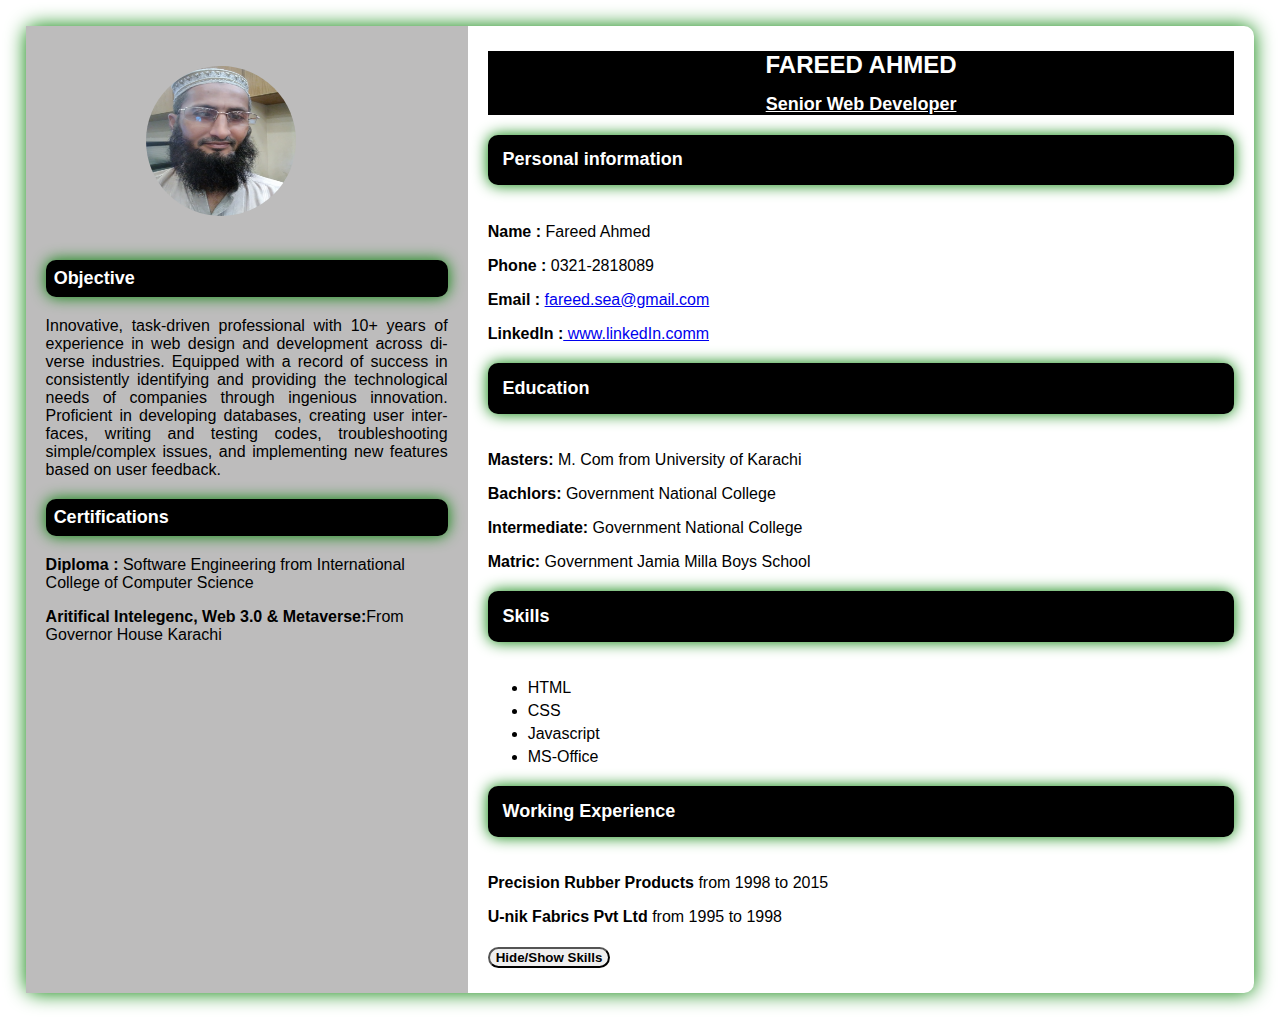
<file: milestone1/index.html>
<!DOCTYPE html>
<html lang="en">
<head>
    <meta charset="UTF-8">
    <meta name="viewport" content="width=device-width, initial-scale=1.0">
    <title>Static Interactive Resume</title>
    <link rel="stylesheet" href="style.css">
</head>
<body>
    <div class="resume-container">
        <div class="left-section">
            <img src="profile.jpg" alt="Profile Picture" class="profile-picture">
            <section id="objective">
                <h3>Objective</h3>
                <p style="text-align: justify; hyphens: auto;">Innovative, task-driven professional with 10+ years of experience in web design and development across diverse industries. Equipped with a record of success in consistently identifying and providing the technological needs of companies through ingenious innovation. Proficient in developing databases, creating user interfaces, writing and testing codes, troubleshooting simple/complex issues, and implementing new features based on user feedback.</p>                                                
            </section>
            <section id="certification">
                <h3>Certifications</h3>
                <p><b>Diploma : </b> Software Engineering from International College of Computer Science</p>
                <p><b>Aritifical Intelegenc, Web 3.0 & Metaverse:</b>From Governor House Karachi</p>                
            </section>        
        </div>
        <div class="right-section">
            <div class="heading">
                <h1>FAREED AHMED</h1>
                <h2>Senior Web Developer</h2>
            </div>
            
            <section id="personal-info">
                <h3>Personal information</h3>
                <p><b>Name :</b> Fareed Ahmed</p>
                <p><b>Phone :</b> 0321-2818089</p>
                <p><b>Email : </b><a href="mailto:fareed.sea@gmail.com"> fareed.sea@gmail.com</a></p>
                <p><b>LinkedIn :</b><a href="https://linkedin/fareedsea"> www.linkedIn.comm</a></p>
            </section>
            <section id="education">
                <h3>Education</h3>
                <p><b>Masters:</b> M. Com from University of Karachi</p>
                <p><b>Bachlors:</b> Government National College</p>
                <p><b>Intermediate:</b> Government National College</p>
                <p><b>Matric:</b> Government Jamia Milla Boys School</p>                
            </section>
            <section id="skills">
                <h3>Skills</h3>
                <ul>
                    <li>HTML</li>
                    <li>CSS</li>
                        <li>Javascript</li>
                    <li>MS-Office</li>             
                </ul>
            </section>
            <section id="work-experience">
                <h3>Working Experience</h3>
                <p><b>Precision Rubber Products</b> from 1998 to 2015</p>
                <p><b>U-nik Fabrics Pvt Ltd</b> from 1995 to 1998</p>                                
            </section>
            <button id="toggle-skills"><b>Hide/Show Skills</b></button>
    
        </div>
    </div>

    <script src="script.js"></script>
</body>
</html>
</file>
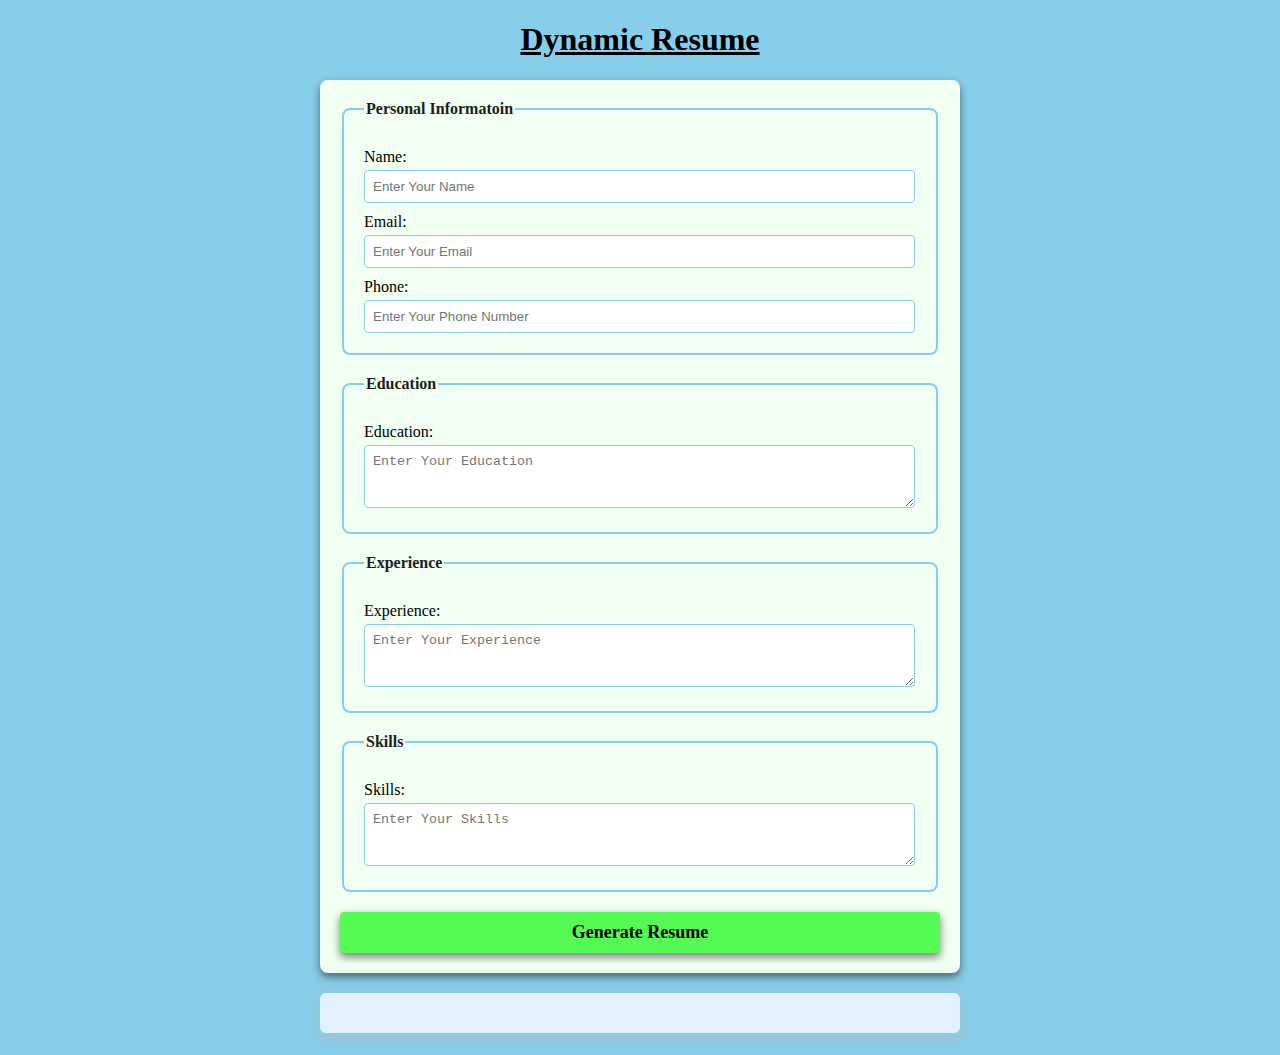
<file: milestone3/index.html>
<!DOCTYPE html>
<html lang="en">
<head>
    <meta charset="UTF-8">
    <meta name="viewport" content="width=device-width, initial-scale=1.0">
    <title>Dynamic Resume Builder</title>
    <link rel="stylesheet" href="style.css">
</head>
<body>
    <h1>Dynamic Resume</h1>
    <form id="resume-form">
        <fieldset>
            <legend>Personal Informatoin</legend>
            <label for="name">Name: </label>
            <input type="text" id="name" placeholder="Enter Your Name" required>
            <label for="email">Email: </label>
            <input type="text" id="email" placeholder="Enter Your Email" required>
            <label for="phone">Phone: </label>
            <input type="text" id="phone" placeholder="Enter Your Phone Number" required>            
        </fieldset>

        <fieldset>
            <legend>Education</legend>
            <label for="education">Education: </label>
            <textarea id="education" placeholder="Enter Your Education" rows="3" required></textarea>
        </fieldset>

        <fieldset>
            <legend>Experience</legend>
            <label for="experience">Experience: </label>
            <textarea id="experience" placeholder="Enter Your Experience" rows="3" required></textarea>
        </fieldset>

        <fieldset>
            <legend>Skills</legend>
            <label for="skills">Skills: </label>
            <textarea id="skills" placeholder="Enter Your Skills" rows="3" required></textarea>
        </fieldset>

        <button type="submit"><b>Generate Resume</b></button>        
    </form>
        <br>
        
        <div id="resume-display">

        </div>
    
    <script src="script.js"></script>
</body>
</html>
</file>
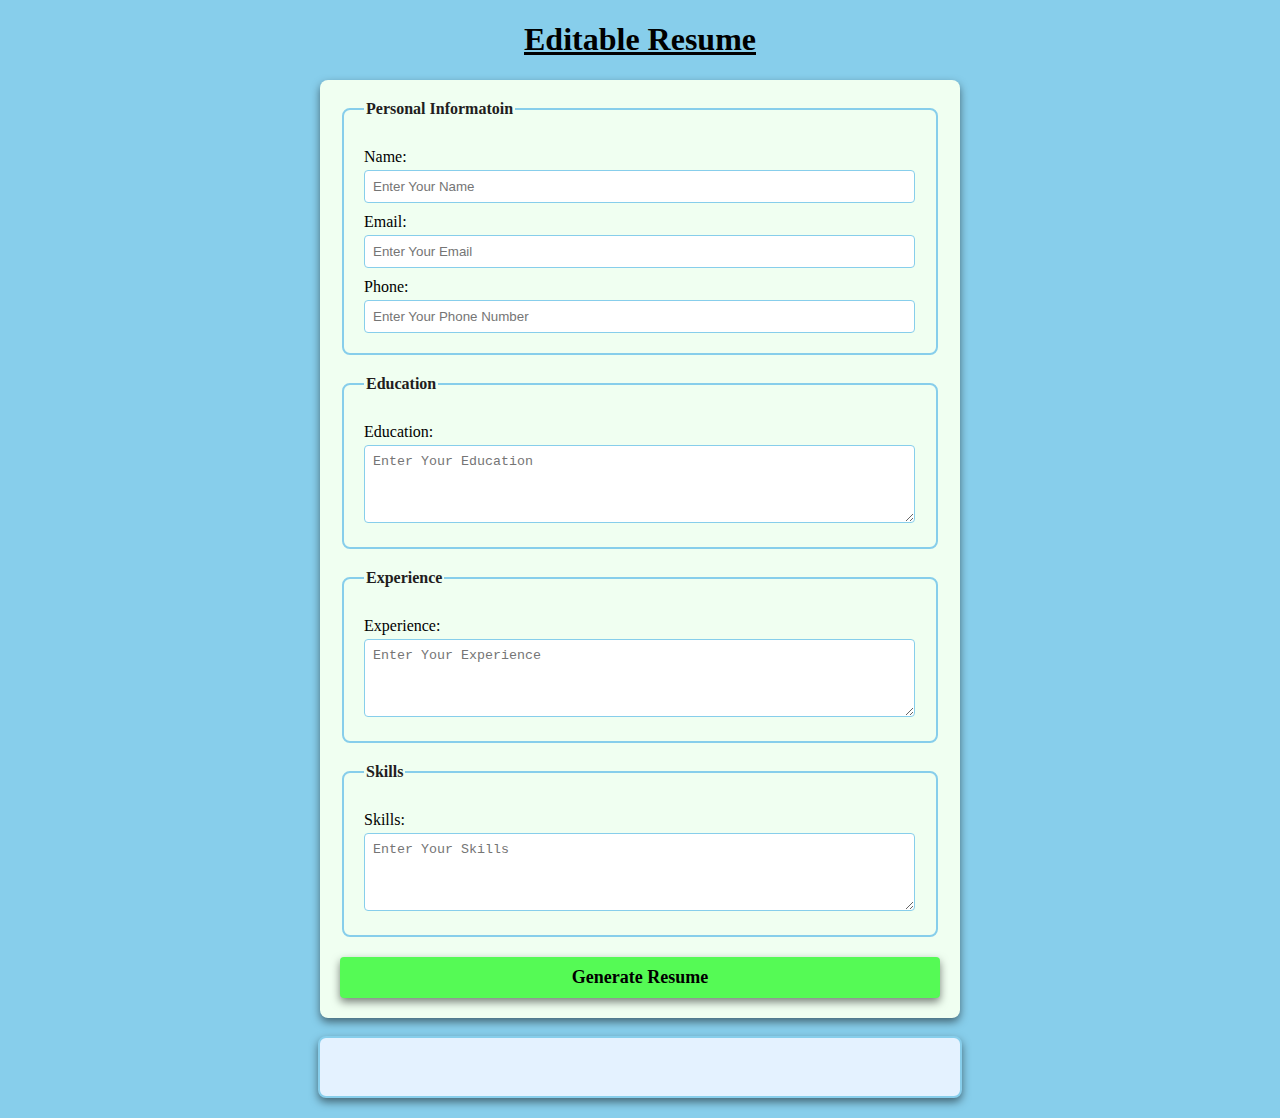
<file: Milestone4/index.html>
<!DOCTYPE html>
<html lang="en">
<head>
    <meta charset="UTF-8">
    <meta name="viewport" content="width=device-width, initial-scale=1.0">
    <title>Editable Resume Builder</title>
    <link rel="stylesheet" href="style.css">
</head>
<body>
    <h1>Editable Resume</h1>
    <form id="resume-form">
        <fieldset>
            <legend>Personal Informatoin</legend>
            <label for="name">Name: </label>
            <input type="text" id="name" placeholder="Enter Your Name" required>
            <label for="email">Email: </label>
            <input type="text" id="email" placeholder="Enter Your Email" required>
            <label for="phone">Phone: </label>
            <input type="text" id="phone" placeholder="Enter Your Phone Number" required>            
        </fieldset>

        <fieldset>
            <legend>Education</legend>
            <label for="education">Education: </label>
            <textarea id="education" placeholder="Enter Your Education" rows="4" required></textarea>
        </fieldset>

        <fieldset>
            <legend>Experience</legend>
            <label for="experience">Experience: </label>
            <textarea id="experience" placeholder="Enter Your Experience" rows="4" required></textarea>
        </fieldset>

        <fieldset>
            <legend>Skills</legend>
            <label for="skills">Skills: </label>
            <textarea id="skills" placeholder="Enter Your Skills" rows="4" required></textarea>
        </fieldset>

        <button type="submit"><b>Generate Resume</b></button>        
    </form>
        <br>
        
        <div id="resume-display" contenteditable="true">

        </div>
    
    <script src="script.js"></script>
</body>
</html>
</file>
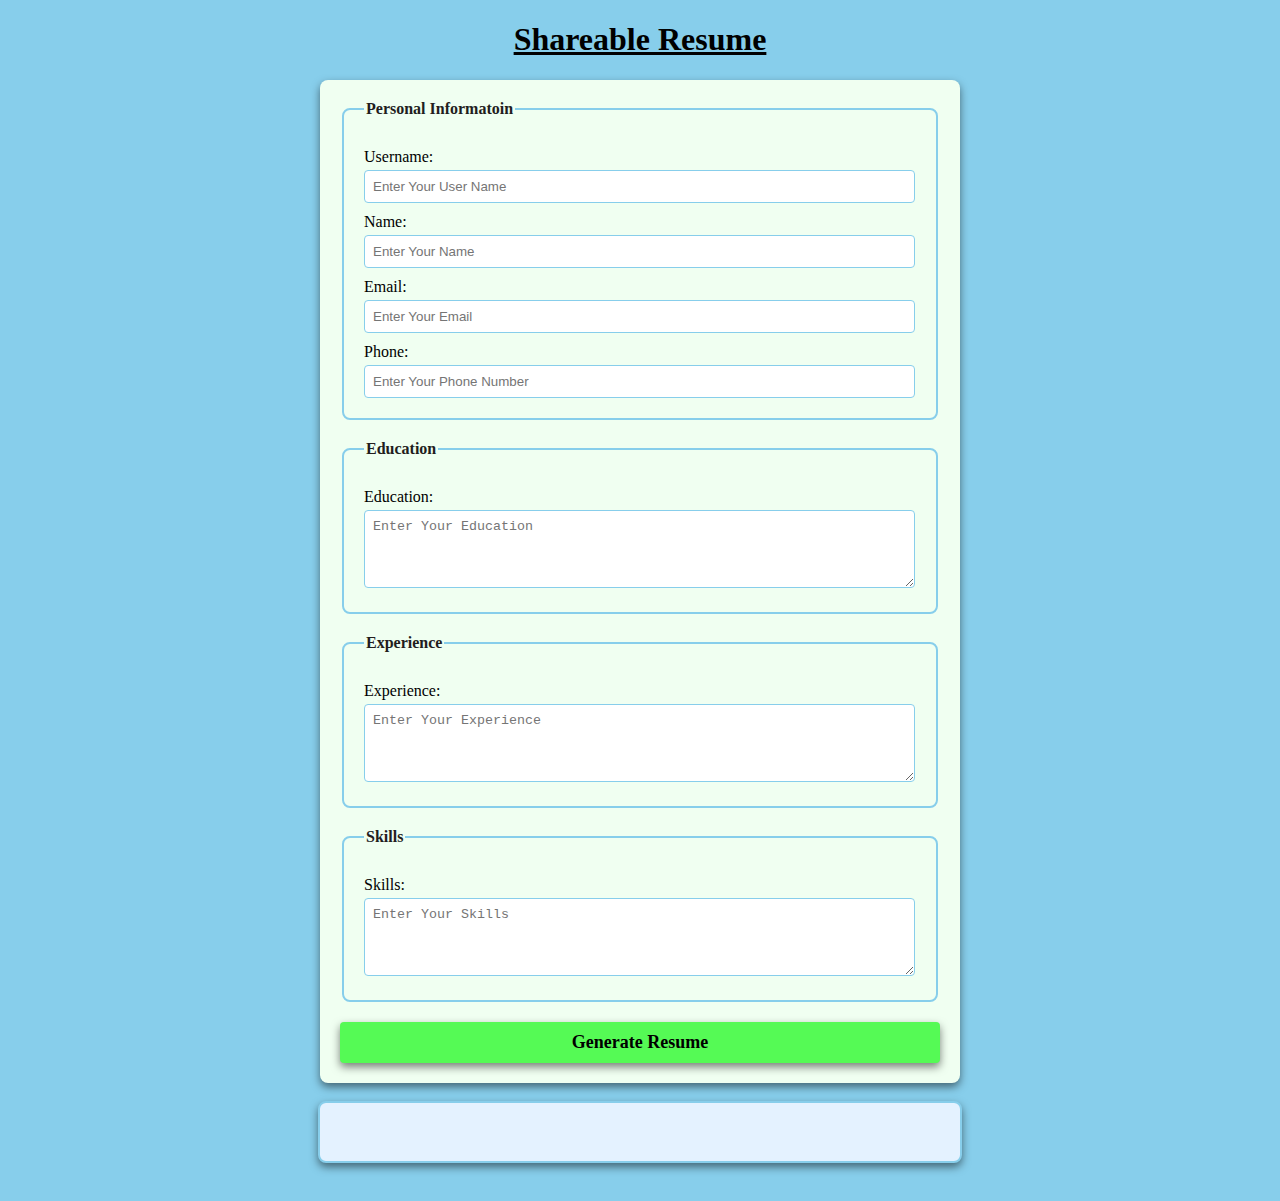
<file: milestone5/index.html>
<!DOCTYPE html>
<html lang="en">
<head>
    <meta charset="UTF-8">
    <meta name="viewport" content="width=device-width, initial-scale=1.0">
    <title>Shareable Resume Builder</title>
    <link rel="stylesheet" href="style.css">
</head>
<body>
    <h1>Shareable Resume</h1>
    <form id="resume-form">
        <fieldset>
            <legend>Personal Informatoin</legend>
            <label for="username">Username: </label>
            <input type="text" id="username" placeholder="Enter Your User Name" required>
            <label for="name">Name: </label>
            <input type="text" id="name" placeholder="Enter Your Name" required>
            <label for="email">Email: </label>
            <input type="text" id="email" placeholder="Enter Your Email" required>
            <label for="phone">Phone: </label>
            <input type="text" id="phone" placeholder="Enter Your Phone Number" required>            
        </fieldset>

        <fieldset>
            <legend>Education</legend>
            <label for="education">Education: </label>
            <textarea id="education" placeholder="Enter Your Education" rows="4" required></textarea>
        </fieldset>

        <fieldset>
            <legend>Experience</legend>
            <label for="experience">Experience: </label>
            <textarea id="experience" placeholder="Enter Your Experience" rows="4" required></textarea>
        </fieldset>

        <fieldset>
            <legend>Skills</legend>
            <label for="skills">Skills: </label>
            <textarea id="skills" placeholder="Enter Your Skills" rows="4" required></textarea>
        </fieldset>

        <button type="submit"><b>Generate Resume</b></button>        
    </form>
        <br>
        
        <div id="resume-display" contenteditable="true">

        </div>
        <br>
        <div id="shareable-link-container" style="display: none;">
            <h2>Shareable Link</h2>
            <p>Here is a unique link to veiw or edit your resume</p>
            <a href="#" id="shareable-link" target="_blank"></a>
            <br>
            <button id="download-pdf"><b>Download as PDF</b></button>

        </div>
    
    <script src="script.js"></script>
</body>
</html>
</file>
<file: milestone1/style.css>
body {
    font-family: 'Arial', sans-serif;
    background-color: white;
    margin: 0;
    padding: 2%;    
}
h1 {
    font-size: 24px;
    margin: 5px 0;
    margin-bottom: 5px;    
    text-align: center;
}
.heading {
    color:white;
    background-color: black;
}
h2 {
    font-size: 18px;    
    text-align: center;
    text-decoration: underline;        
}

h3 {
    font-size: 18px;
    padding: 2%;
    margin: 20px 0 10px;
    color:white;
    background-color: black;    
    border-radius: 10px;
    box-shadow: 0 0 15px green; */
    margin-top: 5%;
    margin-bottom: 5%;    
}

ul {
    list-style-type: fill round;
    padding: 10;
    margin: 10px 0;
}
ul li {
      margin: 5px 0;      
    }
.left-section {
        padding: 20px;
        width: 35%;        
        background-color: rgb(189, 188, 188)
    }

.right-section {
    padding: 20px;
    width: 65%;    
}
bottom {
    font-family: 'Arial', sans-serif;
    border-radius: 10px;
    box-shadow: 0 0 15px black;
    cursor: pointer;
    margin-top: 10px;
    font-size: 18px;       
}
button {
    border-radius: 30px;
    margin-top: 5px;
    margin-bottom: 5px;
  
}
button:hover {
    background-color: green;  
}

.resume-container {
    display: flex;
    background-color: white
    width: 100%;
    margin: 0 auto;
    border-radius: 10px;
    box-shadow: 0 0 20px green;
}
.profile-picture {
    width: 150px;
    height: 150px;
    margin-top: 5%;    
    margin-left: 25%;
    border-radius: 100px;
    border: 5px white;
    margin-bottom: 20px;    
}
</file>
<file: milestone3/style.css>
body {
    font-family: 'Times New Roman', Times, serif;
    margin: 20px;
    padding: 0;
    background-color: skyblue;
}

form {
    margin: auto;
    background-color:  rgb(240, 255, 241);
    border-radius: 8px;
    box-shadow: 0 4px 8px rgba(0, 0, 0, 0.5);
    padding: 20px;
    max-width: 600px;
}

h1 {
    text-align: center;
    text-decoration: solid underline; 
    color: black;
}

fieldset {
    border: 2px solid skyblue;
    border-radius: 8px;
    padding: 20px;
    margin-bottom: 20px;
    background-color: rgb(240, 255, 241);
}

legend {
    font-weight: bold;
    text-align: left;
    color: rgb(34, 29, 29);
}

label {
    display: block;
    margin-top: 10px;
    color: black;

}

input,textarea {
    margin-top: 4px;
    padding: 8px;
    width: calc(100% - 1px);
    border: 1px solid skyblue;
    border-radius: 4px;
    box-sizing: border-box;
}

button {
    display: block;
    width: 100%;
    background-color: rgb(85, 250, 85);
    color: black;
    border: none;
    border-radius: 4px;
    box-shadow: 0 4px 8px rgba(0, 0, 0, 0.5);
    margin-top: 10px;
    font-size: 18px;
    font-family: 'Times New Roman', Times, serif;
    padding: 10px;
    cursor: pointer;
}

button :hover {
    color: red;
}

#resume-display {
    max-width: 600px;
    margin: auto;
    padding: 20px;
    border: 2px solid skyblue;
    border-radius: 8px;
    background-color: rgb(228, 242, 255);
    box-shadow: 0 4px 8px rgba(209, 172, 172, 0.5);
}

#resume-display h2 {
    color: black;
}
</file>
<file: Milestone4/style.css>
body {
    font-family: 'Times New Roman', Times, serif;
    margin: 20px;
    padding: 0;
    background-color: skyblue;;
}

form {
    margin: auto;
    background-color: rgb(240, 255, 241);
    border-radius: 8px;
    box-shadow: 0 4px 8px rgba(0, 0, 0, 0.5);
    padding: 20px;
    max-width: 600px;
}

h1 {
    text-align: center;
    text-decoration: solid underline; 
    color: black;
}

fieldset {
    border: 2px solid skyblue;
    border-radius: 8px;
    padding: 20px;
    margin-bottom: 20px;
    background-color: rgb(240, 255, 241);
}

legend {
    font-weight: bold;
    text-align: left;
    color: rgb(34, 29, 29);
}

label {
    display: block;
    margin-top: 10px;
    color: black;

}

input,textarea {
    margin-top: 4px;
    padding: 8px;
    width: calc(100% - 1px);
    border: 1px solid skyblue;
    border-radius: 4px;
    box-sizing: border-box;
}

button {
    display: block;
    width: 100%;
    background-color: rgb(85, 250, 85);
    color: black;
    border: none;
    border-radius: 4px;
    box-shadow: 0 4px 8px rgba(0, 0, 0, 0.5);
    margin-top: 10px;
    font-size: 18px;
    font-family: 'Times New Roman', Times, serif;
    padding: 10px;
    cursor: pointer;
}

button :hover {
    color: red;
}

#resume-display {
    max-width: 600px;
    margin: auto;
    padding: 20px;
    border: 2px solid skyblue;
    border-radius: 8px;
    background-color: rgb(228, 242, 255);
    box-shadow: 0 4px 8px rgba(0, 0, 0, 0.5);
    outline: none;
}

#resume-display h2 {
    color: black;
}
</file>
<file: milestone5/style.css>
body {
    font-family: 'Times New Roman', Times, serif;
    margin: 20px;
    padding: 0;
    background-color: skyblue;
}

form {
    margin: auto;
    background-color: rgb(240, 255, 241);
    border-radius: 8px;
    box-shadow: 0 4px 8px rgba(0, 0, 0, 0.5);
    padding: 20px;
    max-width: 600px;
}

h1 {
    text-align: center;
    text-decoration: solid underline; 
    color: black;
}

fieldset {
    border: 2px solid skyblue;
    border-radius: 8px;
    padding: 20px;
    margin-bottom: 20px;
    background-color: rgb(240, 255, 241);
}

legend {
    font-weight: bold;
    text-align: left;
    color: rgb(34, 29, 29);
}

label {
    display: block;
    margin-top: 10px;
    color: black;

}

input,textarea {
    margin-top: 4px;
    padding: 8px;
    width: calc(100% - 1px);
    border: 1px solid skyblue;
    border-radius: 4px;
    box-sizing: border-box;
}

button {
    display: block;
    width: 100%;
    background-color: rgb(85, 250, 85);
    color: black;
    border: none;
    border-radius: 4px;
    box-shadow: 0 4px 8px rgba(0, 0, 0, 0.5);
    margin-top: 10px;
    font-size: 18px;
    font-family: 'Times New Roman', Times, serif;
    padding: 10px;
    cursor: pointer;
}

button :hover {
    color: red;
}

#resume-display {
    max-width: 600px;
    margin: auto;
    padding: 20px;
    border: 2px solid skyblue;
    border-radius: 8px;
    background-color: rgb(228, 242, 255);
    box-shadow: 0 4px 8px rgba(0, 0, 0, 0.5);
    outline: none;
}

#resume-display h2 {
    color: black;
}
</file>
